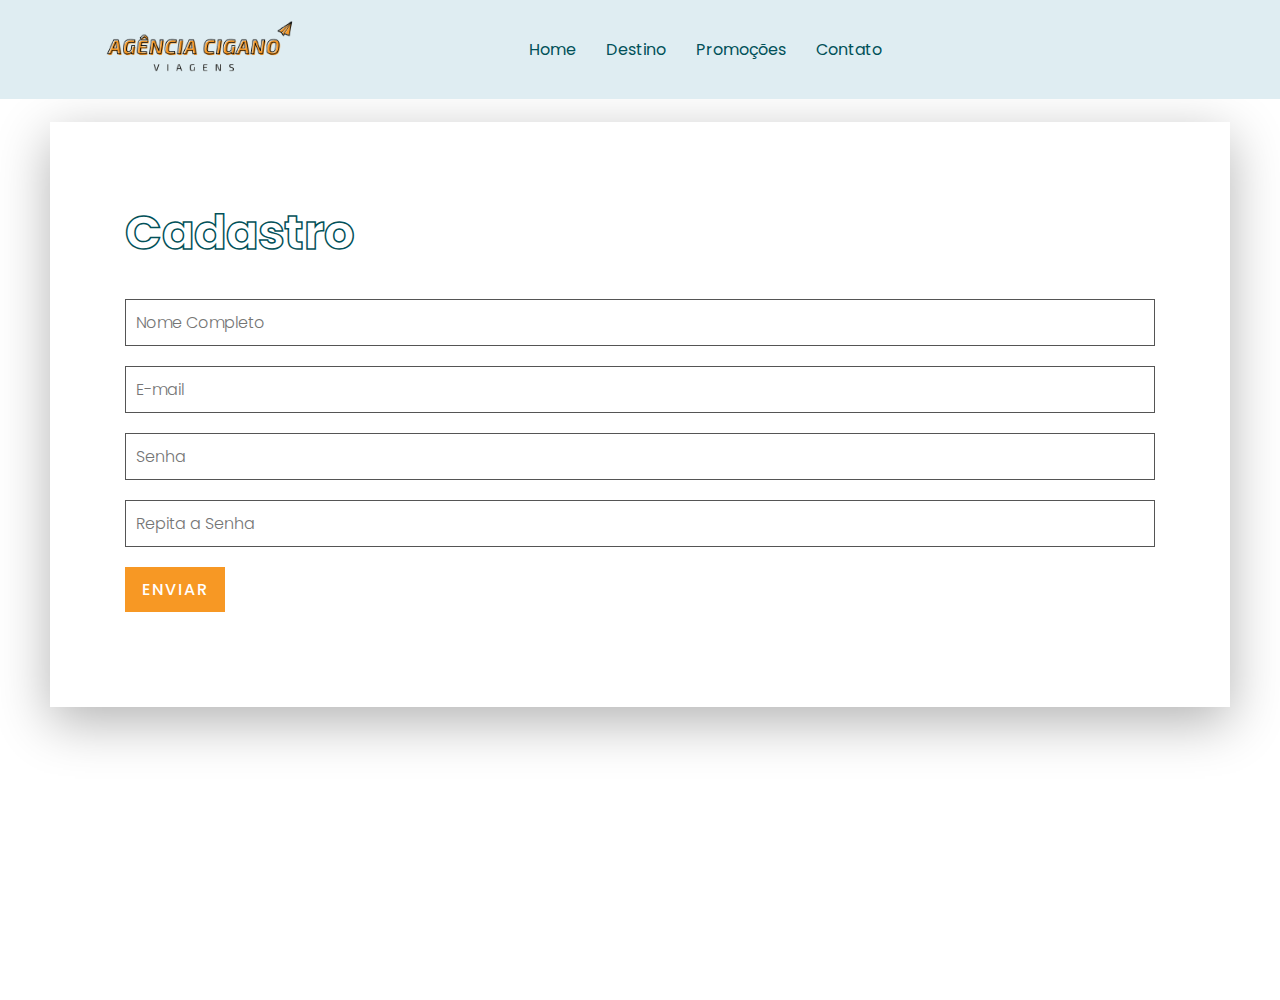
<file: cadastro.html>
<!DOCTYPE html>
<html lang="pt-br">
<head>
  <meta charset="UTF-8">
  <meta http-equiv="X-UA-Compatible" content="IE=edge">
  <meta name="viewport" content="width=device-width, initial-scale=1.0">
  <title>Agência Cigano Viagens</title>
  <link href="https://fonts.googleapis.com/icon?family=Material+Icons"
  rel="stylesheet">
  <link rel="preconnect" href="https://fonts.googleapis.com">
  <link rel="preconnect" href="https://fonts.gstatic.com" crossorigin>
  <link href="https://fonts.googleapis.com/css2?family=Poppins:wght@500&display=swap" rel="stylesheet">
  <link rel="stylesheet" href="https://pro.fontawesome.com/releases/v5.10.0/css/all.css" integrity="sha384-AYmEC3Yw5cVb3ZcuHtOA93w35dYTsvhLPVnYs9eStHfGJvOvKxVfELGroGkvsg+p" crossorigin="anonymous"/>
  <link rel="stylesheet" href="./assets/css/cadastro.css">

</head>
<body>
  <header>
    <div class="logo">
      <a href="./index.html"><img src="./../assets/img/logo-agencia.png" alt=""></a>  
    </div>
    <ul class="navigation">
      <li><a href="./index.html">Home</a></li>
      <li><a href="./index.html#travel">Destino</a></li>
      <li><a href="./index.html#promo">Promoções</a></li>
      <li><a href="./index.html#contact">Contato</a></li>
    </ul>
    <a href="./cadastro.html" class="icon"><i class="fas fa-user-circle"></i></a>
  </header>
  <section class="sign-in" id="sign-in">
    <div class="title">
      <h2 class="titleText">Cadastro<h2>
    </div>  
    <div class="sign-in-Form">
      <h2>Cadastro</h2>
      <div class="inputBox">
        <input type="text" placeholder="Nome Completo">
      </div>
      <div class="inputBox">
        <input type="text" placeholder="E-mail">
      </div>
      <div class="inputBox">
        <input type="text" placeholder="Senha">
      </div>
      <div class="inputBox">
        <input type="text" placeholder="Repita a Senha">
      </div>
      <div class="inputBox">
        <input type="submit" value="Enviar">
      </div>
    </div>
  </section>

</body>
</html>
</file>
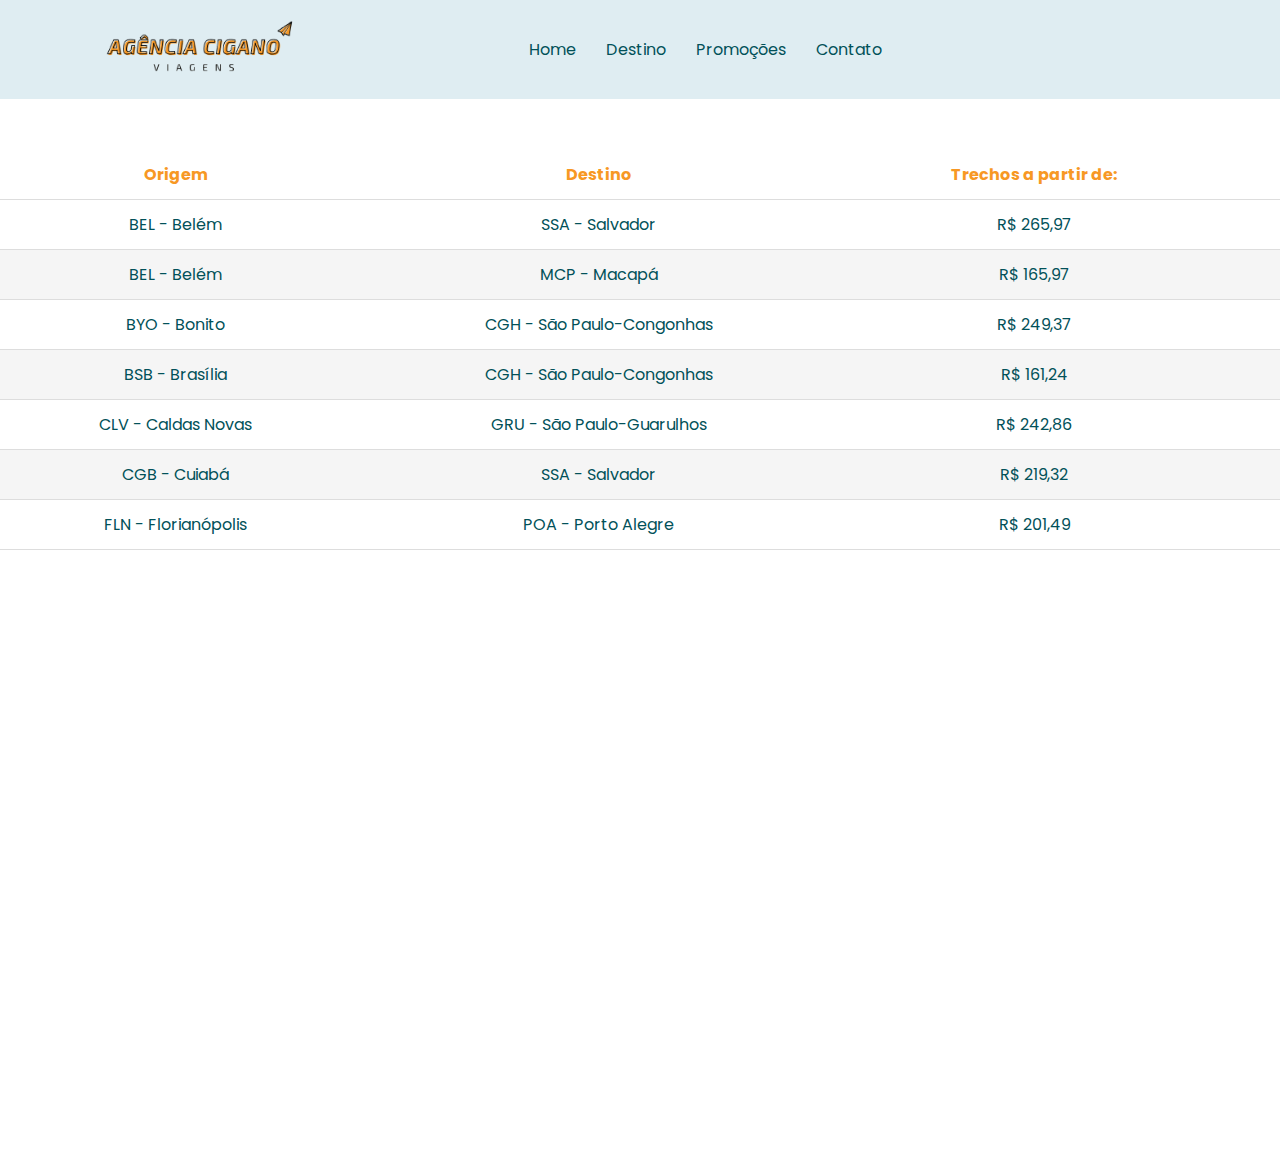
<file: destino.html>
<!DOCTYPE html>
<html lang="pt-br">
<head>
  <meta charset="UTF-8">
  <meta http-equiv="X-UA-Compatible" content="IE=edge">
  <meta name="viewport" content="width=device-width, initial-scale=1.0">
  <title>Agência Cigano Viagens</title>
  <link href="https://fonts.googleapis.com/icon?family=Material+Icons"
  rel="stylesheet">
  <link rel="preconnect" href="https://fonts.googleapis.com">
  <link rel="preconnect" href="https://fonts.gstatic.com" crossorigin>
  <link href="https://fonts.googleapis.com/css2?family=Poppins:wght@500&display=swap" rel="stylesheet">
  <link rel="stylesheet" href="https://pro.fontawesome.com/releases/v5.10.0/css/all.css" integrity="sha384-AYmEC3Yw5cVb3ZcuHtOA93w35dYTsvhLPVnYs9eStHfGJvOvKxVfELGroGkvsg+p" crossorigin="anonymous"/>
  <link rel="stylesheet" href="./assets/css/destino.css">

</head>
<body>
  <header>
    <div class="logo">
      <a href="./index.html"><img src="./assets/img/logo-agencia.png" alt=""></a>  
    </div>
    <ul class="navigation">
      <li><a href="./index.html">Home</a></li>
      <li><a href="./index.html#travel">Destino</a></li>
      <li><a href="./index.html#promo">Promoções</a></li>
      <li><a href="./index.html#contact">Contato</a></li>
    </ul>
    <a href="./cadastro.html" class="icon"><i class="fas fa-user-circle"></i></a>
  </header>
  <section class="tabela">
  <table class="table">
    <thead>
      <tr>
       <th>Origem</th>
       <th>Destino</th>
       <th>Trechos a partir de:</th>
       <th></th>
      </tr>
    </thead>
    <tbody>
        <tr>
            <td data-label="Origem">BEL - Belém</td>
            <td data-label="Destino">SSA - Salvador</td>
            <td data-label="Valor">R$ 265,97</td>
            <td data-label=""><a href=" #"><i class="fas fa-plus-circle"></i></a></i></td>
        </tr>
        <tr>
          <td data-label="Origem">BEL - Belém</td>
          <td data-label="Destino">MCP - Macapá</td>
          <td data-label="Valor">R$ 165,97</td>
          <td data-label=""><a href=" #"><i class="fas fa-plus-circle"></i></a></i></td>
      </tr>
      <tr>
        <td data-label="Origem">BYO - Bonito</td>
        <td data-label="Destino">CGH - São Paulo-Congonhas</td>
        <td data-label="Valor">R$ 249,37</td>
        <td data-label=""><a href=" #"><i class="fas fa-plus-circle"></i></a></i></td>
      </tr>
      <tr>
        <td data-label="Origem">BSB - Brasília</td>
        <td data-label="Destino">CGH - São Paulo-Congonhas</td>
        <td data-label="Valor">R$ 161,24</td>
        <td data-label=""><a href=" #"><i class="fas fa-plus-circle"></i></a></i></td>
      </tr>
      <tr>
        <td data-label="Origem">CLV - Caldas Novas</td>
        <td data-label="Destino">GRU - São Paulo-Guarulhos</td>
        <td data-label="Valor">R$ 242,86</td>
        <td data-label=""><a href=" #"><i class="fas fa-plus-circle"></i></a></i></td>
      </tr>
      <tr>
        <td data-label="Origem">CGB - Cuiabá</td>
        <td data-label="Destino">SSA - Salvador</td>
        <td data-label="Valor">R$ 219,32</td>
        <td data-label=""><a href=" #"><i class="fas fa-plus-circle"></i></a></i></td>
      </tr>
      <tr>
        <td data-label="Origem">FLN - Florianópolis</td>
        <td data-label="Destino">POA - Porto Alegre</td>
        <td data-label="Valor">R$ 201,49</td>
        <td data-label=""><a href=" #"><i class="fas fa-plus-circle"></i></a></i></td>
      </tr>
    </tbody>
  </table>
</section>


</body>
</html>
</file>
<file: assets/css/cadastro.css>
*
{
  margin: 0;
  padding: 0;
  box-sizing: border-box;
  font-family: 'Poppins', sans-serif;

}

body{
  min-height: 1000px;
}
header{
  background-color:#DFEDF2;
  position: fixed;
  top:0;
  left:0;
  width: 100%;
  padding: 0px 100px;
  z-index: 10000;
  display: flex;
  justify-content: space-between;
  align-items:center;
  transition: 0.5s;
  
}

.logo img{
  width: 200px;
}



.btn{
  font-size: 1em;
  color: #fff;
  background: #F79824;
  display: inline-block;
  padding: 10px 30px;
  margin-top: 20px;
  margin-bottom: 30px;
  margin-left: 30px;
  text-transform: uppercase;
  text-decoration: none;
  letter-spacing: 2px;
  transition: 0.5s;
}

header .logo img{
  width: 200px;
  padding-top: 20px; 
  padding-bottom: 20px;
}

header .logo span{
  color:#F79824;
}

header .navigation{
  position: relative;
  display: flex;
  margin-right: 100px;
}

header .navigation li{
  list-style: none;
  margin-left: 30px;
}

header .navigation a{ 
  text-decoration: none;
  color:  #025159;
  font-weight: 400;
  transition: 0.5s;
}

header .navigation a:hover{
  color:#F79824;
}

header a{ 
  text-decoration: none;
  color:  #025159;
  font-weight: 400px;
  transition: 0.5s;
}

header a:hover{
  color:#F79824;
}

i{
  font-size: 30px;
}

span{
  text-decoration: none;
  color:  #025159;
  font-weight: 400;
  transition: 0.5s;
}

span:hover{
  color:#F79824;
}

a{
  text-decoration: none;
  color:  #025159;
  font-weight: 400;
  transition: 0.5s;
}

a:hover{
  color:#F79824;
}

h2{
  font-size: 3em;
  color:#fff;
  margin-bottom: 30px;
  -webkit-text-stroke-width: 1.5px;
  -webkit-text-stroke-color: #025159;
}

.sign-in{
  background: #fff;
  align-items:center;
  justify-content:center;
  height: 800px;
}

.sign-in-Form{
  padding:75px;
  background: #fff;
  box-shadow: 0 15px 50px rgba(0,0,0,0.3 );
  max-width: 100vw;
  max-height: 100vh;
  margin: 50px;
}

.sign-in-Form h3{
  color: #111;
  font-size: 1.2 em;
  margin-bottom: 20px;
  font-weight: 500;
}

.sign-in-Form .inputBox{
  position: relative;
  width: 100%;
  margin-bottom: 20px;
}

.sign-in-Form .inputBox input{
  width: 100%;
  border: 1px solid #555;
  padding:10px;
  color: #111;
  outline:none;
  font-size: 16px;
  font-weight: 300;
}

.sign-in-Form .inputBox input[type="submit"]{
  font-size: 1em;
  color: #fff;
  background: #F79824;
  display: inline-block;
  text-transform: uppercase;
  text-decoration: none;
  letter-spacing: 2px;
  transition: 0.5s;
  max-width: 100px;
  font-weight: 500;
  border: none;
  cursor: pointer;
}
</file>
<file: assets/css/destino.css>
*
{
  margin: 0;
  padding: 0;
  box-sizing: border-box;
  font-family: 'Poppins', sans-serif;

}

p{
  font-weight: 300;
  color:#111;
}

body{
  min-height: 1000px;
}
header{
  background-color:#DFEDF2;
  position: fixed;
  top:0;
  left:0;
  width: 100%;
  padding: 0px 100px;
  z-index: 10000;
  display: flex;
  justify-content: space-between;
  align-items:center;
  transition: 0.5s;
  
}

.logo img{
  width: 200px;
}

.banner{
  position:relative;
  width: 100%;
  min-height: 100vh;
  display: flex;
  justify-content:center;
  align-items:center;
  background:url(./assets/img1.jpg);
  background-size: cover;
}

.banner .content{
  max-width: 900px;
  text-align: center;
}

.banner .content h2{
  font-size: 5em;
  color:#fff;
  -webkit-text-stroke-width: 1.5px;
  -webkit-text-stroke-color: #025159;
  
}

.btn{
  font-size: 1em;
  color: #fff;
  background: #F79824;
  display: inline-block;
  padding: 10px 30px;
  margin-top: 20px;
  margin-bottom: 30px;
  margin-left: 30px;
  text-transform: uppercase;
  text-decoration: none;
  letter-spacing: 2px;
  transition: 0.5s;
}

header .logo img{
  width: 200px;
  padding-top: 20px; 
  padding-bottom: 20px;
}

header .logo span{
  color:#F79824;
}

header .navigation{
  position: relative;
  display: flex;
  margin-right: 100px;
}

header .navigation li{
  list-style: none;
  margin-left: 30px;
}

header .navigation a{ 
  text-decoration: none;
  color:  #025159;
  font-weight: 400;
  transition: 0.5s;
}

header .navigation a:hover{
  color:#F79824;
}

header a{ 
  text-decoration: none;
  color:  #025159;
  font-weight: 400px;
  transition: 0.5s;
}

header a:hover{
  color:#F79824;
}

i{
  font-size: 30px;
}

span{
  text-decoration: none;
  color:  #025159;
  font-weight: 400;
  transition: 0.5s;
}

span:hover{
  color:#F79824;
}

a{
  text-decoration: none;
  color:  #025159;
  font-weight: 400;
  transition: 0.5s;
}

a:hover{
  color:#F79824;
}


.table{
  margin-top: 150px;
	width: 100%;
	border-collapse: collapse;
}

.table td,.table th{
  padding:12px 15px;
  border-bottom:1px solid #ddd;
  text-align: center;
  font-size:16px;
}

.table th{
	color:  #F79824;
}

.table td {
  color:  #025159;
}
a{
  font-style: none;
  color:  #025159;
}

.table tbody tr:nth-child(even){
	background-color: #f5f5f5;
}
</file>
